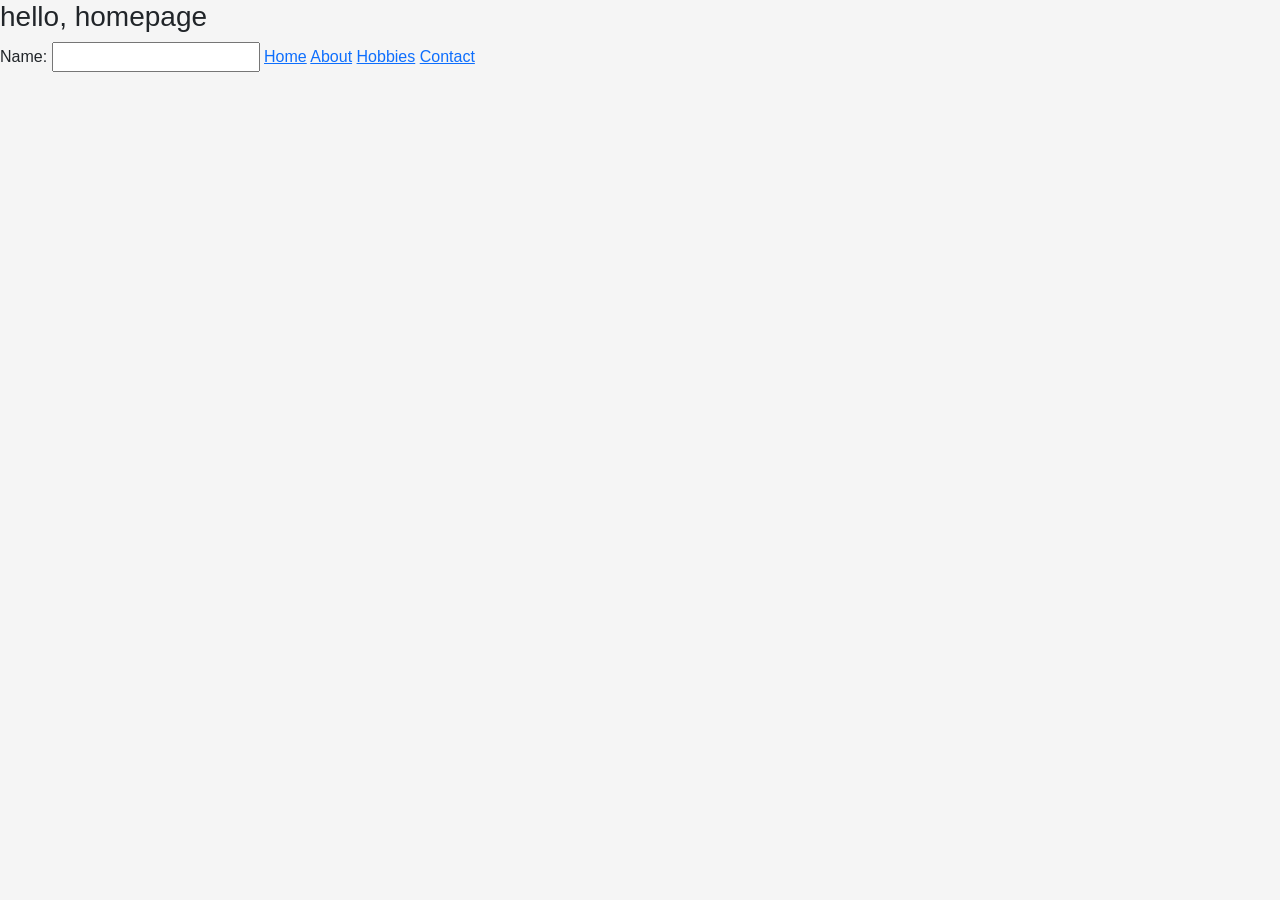
<file: homepage/index.html>
<!DOCTYPE html>

<html lang="en">
    <head>
        <link href="https://cdn.jsdelivr.net/npm/bootstrap@5.3.0/dist/css/bootstrap.min.css" rel="stylesheet">
        <link href="https://cdn.jsdelivr.net/npm/bootstrap@5.3.8/dist/css/bootstrap.min.css" rel="stylesheet" integrity="sha384-sRIl4kxILFvY47J16cr9ZwB07vP4J8+LH7qKQnuqkuIAvNWLzeN8tE5YBujZqJLB" crossorigin="anonymous">
        <script src="https://cdn.jsdelivr.net/npm/bootstrap@5.3.8/dist/js/bootstrap.bundle.min.js" integrity="sha384-FKyoEForCGlyvwx9Hj09JcYn3nv7wiPVlz7YYwJrWVcXK/BmnVDxM+D2scQbITxI" crossorigin="anonymous"></script>
        <link href="styles.css" rel="stylesheet">
        <title>My Webpage</title>
    </head>
    <body>
        <h3>hello, homepage</h3>
        <label for="name">Name:</label>
        <input type='text'>
        <a href='index.html'>Home</a>
        <a href='about.html'>About</a>
        <a href='hobbies.html'>Hobbies</a>
        <a href='contact.html'>Contact</a>
    </body>
</html>
</file>
<file: homepage/styles.css>
/* 1. Tag selector */
body {
    background-color: #f5f5f5;
    font-family: Arial;
}

/* 2. Tag selector */
h1 {
    color: darkblue;
    text-align: center;
}

/* 3. Class selector */
.sport {
    margin: 10px;
    padding: 10px;
}

/* 4. ID selector */
#mc-feedback {
    font-weight: bold;
    color: green;
}

/* 5. ID selector */
#fr-feedback {
    font-weight: bold;
    color: red;
}
</file>
